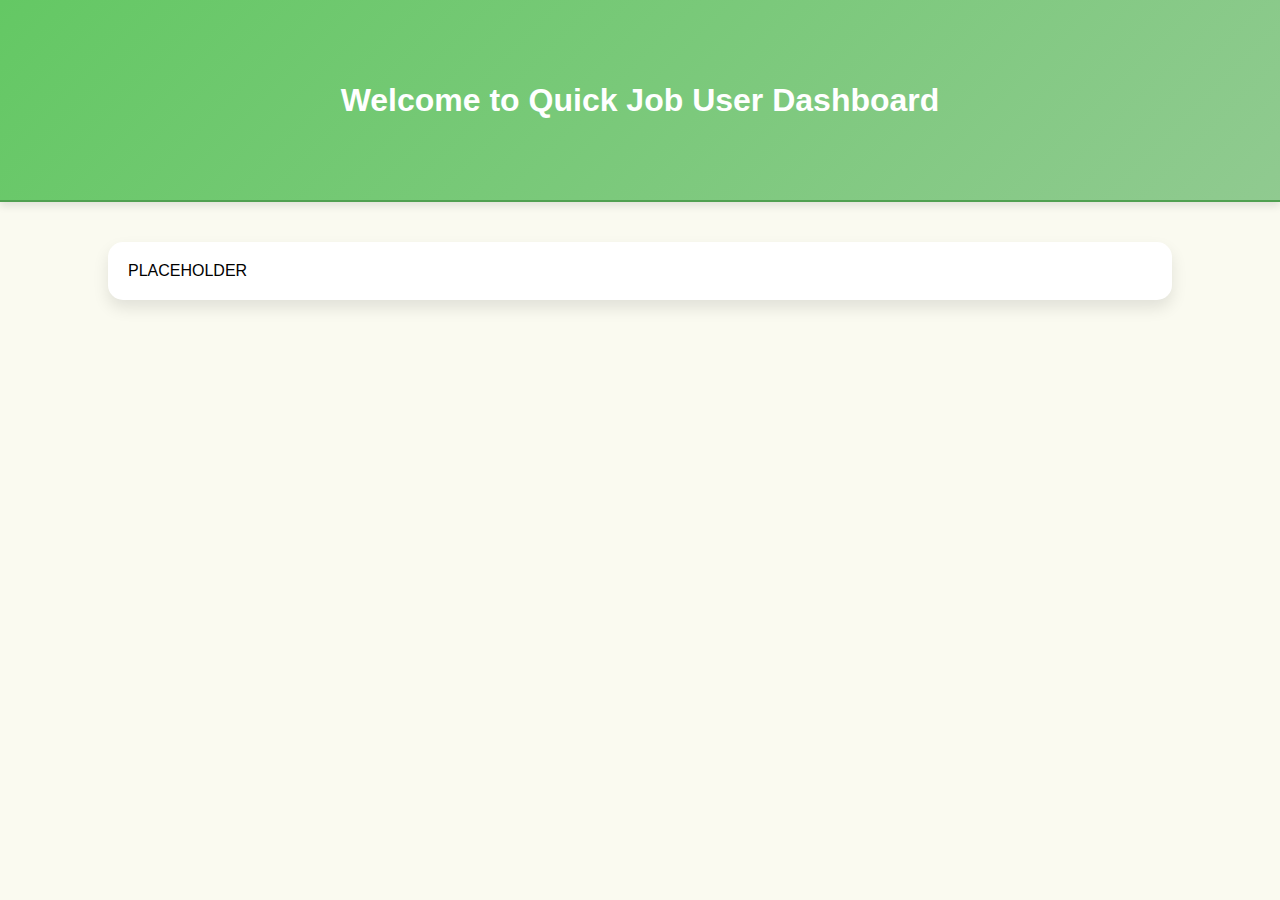
<file: index.html>
<!DOCTYPE html>
<html lang="en">

<head>
    <meta charset="UTF-8">
    <meta name="viewport" content="width=device-width, initial-scale=1.0">
    <title>QuickJobAlerts</title>
    <link rel="stylesheet" href="style.css">
</head>

<body>
    <!DOCTYPE html>
    <html lang="en">

    <head>
        <meta charset="UTF-8">
        <meta name="viewport" content="width=device-width, initial-scale=1.0">
        <title>Users job dashboard</title>
        <link rel="stylesheet"
            href="https://cdnjs.cloudflare.com/ajax/libs/font-awesome/4.7.0/css/font-awesome.min.css">

        <style>
            body {
                font-family: Arial, Helvetica, sans-serif;
            }

            header {
                background-color: rgb(228, 255, 228);
                color: white;
                display: flex;
                align-items: center;
                justify-content: center;
                height: 200px;
            }

            .container {
                width: 1024px;
                margin: 40px auto;
            }

            ul {
                list-style-type: none;
                padding: 0;
                display: flex;
                gap: 40px;
            }

            .card {
                width: 286px;
                border: 1px solid gainsboro;
                border-radius: 10px;
            }

            .card-image {
                width: 100%;
                border-radius: 10px;
            }

            .card-body {
                padding: 10px;
            }

            .card-body>p>a {
                background-color: gainsboro;
                padding: 5px 10px;
                color: black;
                text-decoration: none;
                border-radius: 5px;
                display: inline-block;
                margin-top: 20px;
            }
        </style>

    </head>

    <body>
        <header>
            <h1>Welcome to Quick Job User Dashboard</h1>
        </header>

        <div class="container">
            PLACEHOLDER
        </div>

    </body>

    </html>
</body>

</html>
</file>
<file: style.css>
body {
        height: 100%;
        margin: 0;
        padding: 0;
    }
    body {
        font-family: ‘Verdana’, ‘Helvetica’, sans-serif;
        background-color: rgb(250, 250, 240);
        display: flex;
        flex-direction: column;
    }
    nav {
        background-color: rgb(102, 153, 102);
        color: white;
        padding: 15px;
        display: flex;
        justify-content: space-between;
        align-items: center;
        box-shadow: 0px 4px 8px rgba(0, 0, 0, 0.1);
    }
    nav .brand {
        font-size: 1.5em;
        font-weight: bold;
    }
    nav ul {
        list-style: none;
        margin: 0;
        padding: 0;
        display: flex;
        gap: 20px;
    }
    nav ul li {
        display: inline;
    }
    nav ul li a {
        color: white;
        text-decoration: none;
        padding: 8px 12px;
        background-color: rgb(34, 139, 34);
        border-radius: 5px;
        transition: background-color 0.2s;
    }
    nav ul li a:hover {
        background-color: rgb(26, 120, 26);
    }
    header {
        background: linear-gradient(135deg, rgb(100, 200, 100), rgb(144, 202, 144));
        color: rgb(255, 255, 240);
        display: flex;
        align-items: center;
        justify-content: center;
        height: 180px;
        text-align: center;
        box-shadow: 0px 4px 8px rgba(0, 0, 0, 0.1);
        border-bottom: 2px solid rgb(80, 160, 80);
    }
    main {
        flex: 1;
        display: flex;
        justify-content: center;
        align-items: center;
    }
    .container {
        width: 90%;
        max-width: 1100px;
        padding: 20px;
        background-color: rgb(255, 255, 255);
        border-radius: 15px;
        box-shadow: 0px 8px 16px rgba(0, 0, 0, 0.1);
        margin-top: 30px;
    }
    ul {
        list-style-type: none;
        padding: 0;
        display: flex;
        flex-wrap: wrap;
        gap: 30px;
    }
    .card {
        width: 300px;
        border: 1px solid #E0E0E0;
        border-radius: 10px;
        overflow: hidden;
        background-color: #F9F9F9;
        box-shadow: 0px 4px 8px rgba(0, 0, 0, 0.05);
        transition: transform 0.2s, box-shadow 0.2s;
    }
    .card:hover {
        transform: scale(1.05);
        box-shadow: 0px 8px 16px rgba(0, 0, 0, 0.15);
    }
    .card-image {
        width: 100%;
        height: 180px;
        object-fit: cover;
    }
    .card-body {
        padding: 15px;
    }
    .card-body>h3 {
        margin: 0;
        font-size: 1.2em;
        color: #333;
    }
    .card-body>p {
        margin: 10px 0;
        color: #555;
    }
    .card-body>p>a {
        background-color: rgb(34, 139, 34);
        padding: 8px 12px;
        color: white;
        text-decoration: none;
        border-radius: 5px;
        display: inline-block;
        margin-top: 10px;
    }
    .card-body>p>a:hover {
        background-color: rgb(26, 120, 26);
    }
    footer {
        background-color: rgb(102, 153, 102);
        color: white;
        text-align: center;
        padding: 15px;
        position: relative;
        bottom: 0;
        width: 100%;
        box-shadow: 0px -2px 4px rgba(0, 0, 0, 0.1);
        border-top: 2px solid rgb(80, 160, 80);
    }
</file>
